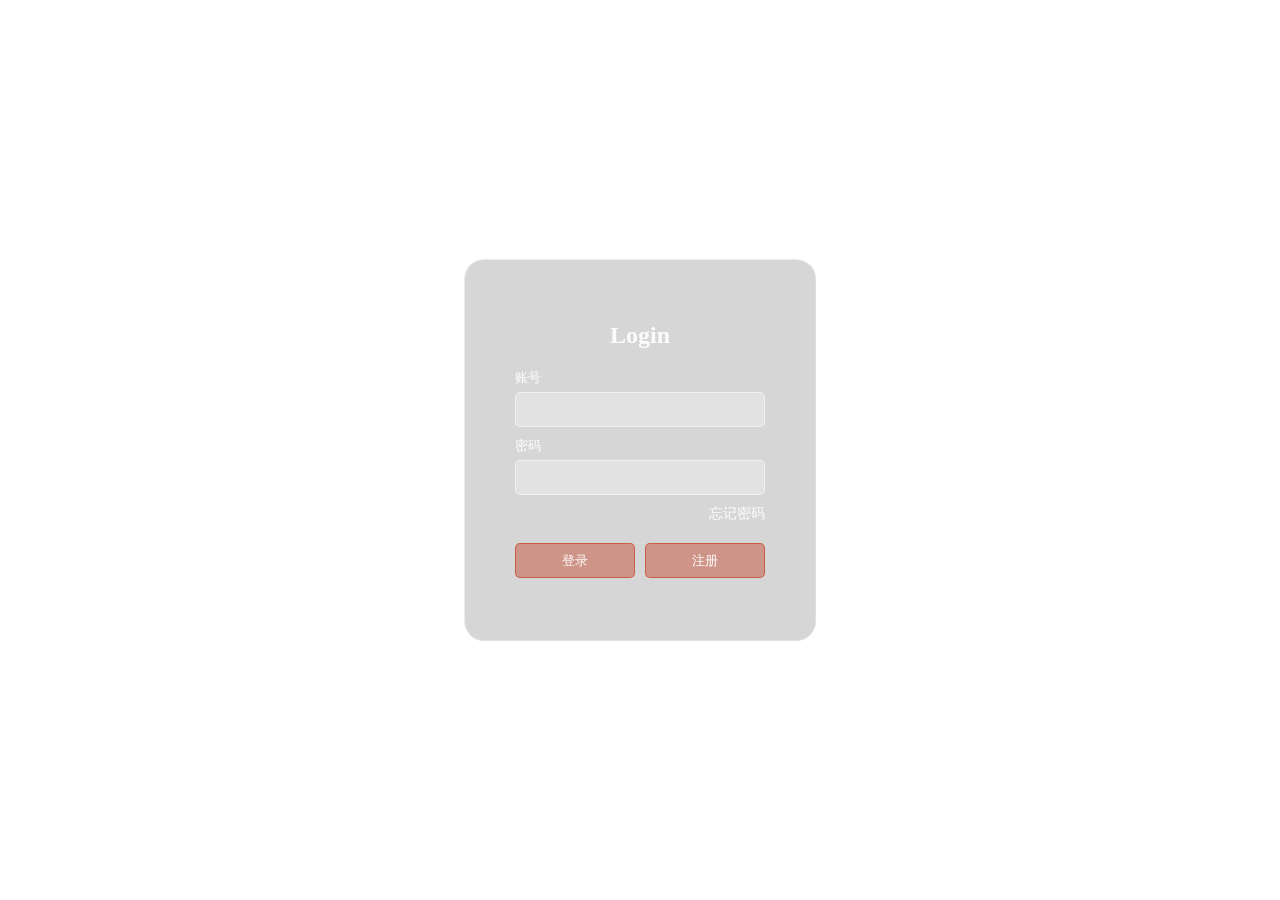
<file: 241203302孟庆豫/index.html>
<!DOCTYPE html>
<html lang="en">
<head>
  <meta charset="UTF-8">
  <title>Login</title>
  <link rel="stylesheet" href="style.css">
</head>
<body>



<div class ="box" >
  <h2>Login</h2>

  <div class="input-box">
    <label>账号</label>
    <input type="text">
  </div>

  <div class="input-box">
    <label>密码</label>
    <input type="password">
  </div>

  <div class="btn-box">
    <a href="#">忘记密码</a>
    <div>
      <button>登录</button>
      <button>注册</button>
    </div>
  </div>



</div>

</body>
</html>
</file>
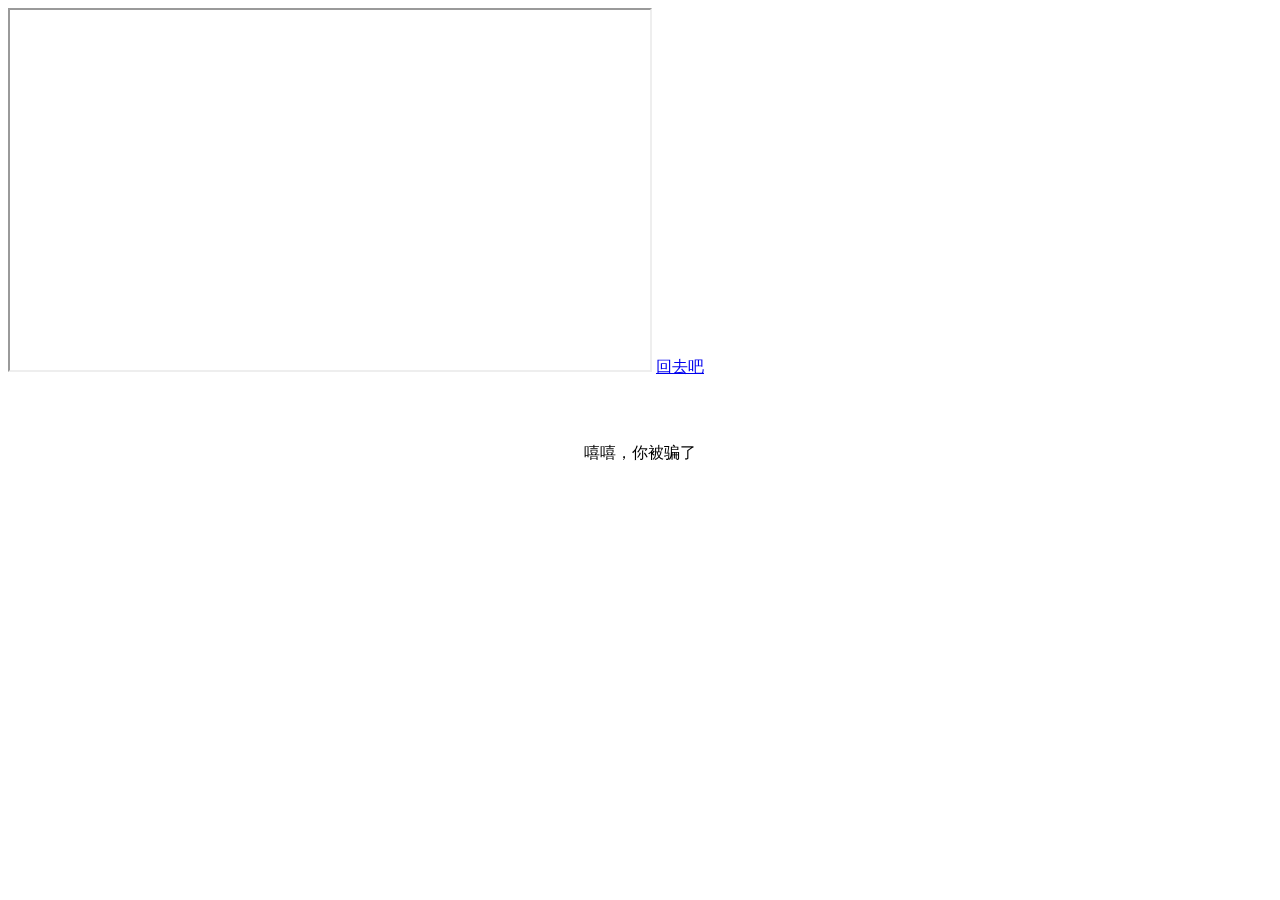
<file: 241203302孟庆豫/target.html>
<!DOCTYPE html>
<html lang="en">
<head>
  <style>
    #div4 {
      text-align: center;
      max-width: 700px;
      margin: 30px auto;
      padding: 15px;
      line-height: 1.7;
      color: black;
    }
  </style>

  <meta charset="UTF-8">
  <title>Target Page</title>


</head>

<body>
<iframe src = "https://www.bilibili.com/video/BV1uT4y1P7CX?spm_id_from=333.788.recommend_more_video.1&vd_source=127128c0692d3b08adeed9c621b9107c" width="640" height="360"></iframe>

<a href="package.html">回去吧</a>

<div id="div4">
  <p>嘻嘻，你被骗了</p>

</div>
</body>
</html>
</file>
<file: 241203302孟庆豫/style.css>
@charset "utf-8";

*{
    margin: 0;
    padding: 0;
}

body{
    display: flex;
    flex-direction: column;
    justify-content: center;
    align-items: center;
    height: 100vh;
    background: url("https://upload-bbs.miyoushe.com/upload/2021/08/29/280797608/a83cfcdca56977beee52f047e6e234a2_3868032400354341113.jpg") no-repeat;
    background-size: cover;
}

.box{
    border-radius: 20px;
    display: flex;
    flex-direction: column;
    justify-content: center;
    align-items: center;
    width: 350px;
    height: 380px;
    border-top: 1px solid rgba(255,255,255,0.5);
    border-left: 1px solid rgba(255,255,255,0.5);
    border-bottom: 1px solid rgba(255,255,255,0.2);
    border-right: 1px solid rgba(255,255,255,0.2);
    backdrop-filter: blur(10px);
    background: rgba(50,50,50,0.2);
}

.box > h2{
    color: rgba(255,255,255,0.9);
    margin-bottom: 20px;
}

.box .input-box{
    display: flex;
    flex-direction: column;
    justify-content: center;
    align-items: start;
    margin-bottom:10px;
}

.box .input-box > label{
    margin-bottom:5px;
    color: rgba(255,255,255,0.9);
    font-size: 13px;
}

.box .input-box > input{
    box-sizing: border-box;
    color: rgba(255,255,255,0.9);
    font-size: 14px;
    height: 35px;
    width: 250px;
    background: rgba(255,255,255,0.3);
    border: 1px solid rgba(255,255,255,0.5);
    border-radius: 5px;
    transition: 0.2s;
    letter-spacing: 1px;
}

.box .input-box > input:focus{
    border: 1px solid rgba(255,255,255,0.8);
}

.box .btn-box {
    width: 250px;
    display: flex;
    flex-direction: column;
    justify-content: center;
    align-items: start;
}

.box .btn-box > a {
    font-size: 14px;
    text-decoration: none;
    color: rgba(255,255,255,0.9);
    transition: 0.2s;
    width: 250px;
    text-align: end;
}

.box .btn-box > a :hover {
    text-decoration: none;
}

.box .btn-box > div {
    display: flex;
    flex-direction: row;
    justify-content: center;
    align-items: start;
    margin-top: 20px;
}

.box .btn-box > div >button{
    width: 120px;
    height: 35px;
    border: 1px solid rgba(197,81,58,0.8);
    background: rgba(197,81,58,0.5);
    color:rgba(255,255,255,0.9);
    border-radius:5px;
}

.box .btn-box > div >button{
    width: 120px;
    height: 35px;
    border: 1px solid rgba(197,81,58,0.8);
    background: rgba(197,81,58,0.5);
    color:rgba(255,255,255,0.9);
    border-radius:5px;
    transition: 0.2s;
}

.box .btn-box > div >button:nth-of-type(2){
    margin-left: 10px;
}

.box .btn-box > div >button:hover{

    border: 1px solid rgba(248,108,76,0.8);
    background: rgba(248,108,76,0.5);

}
</file>
